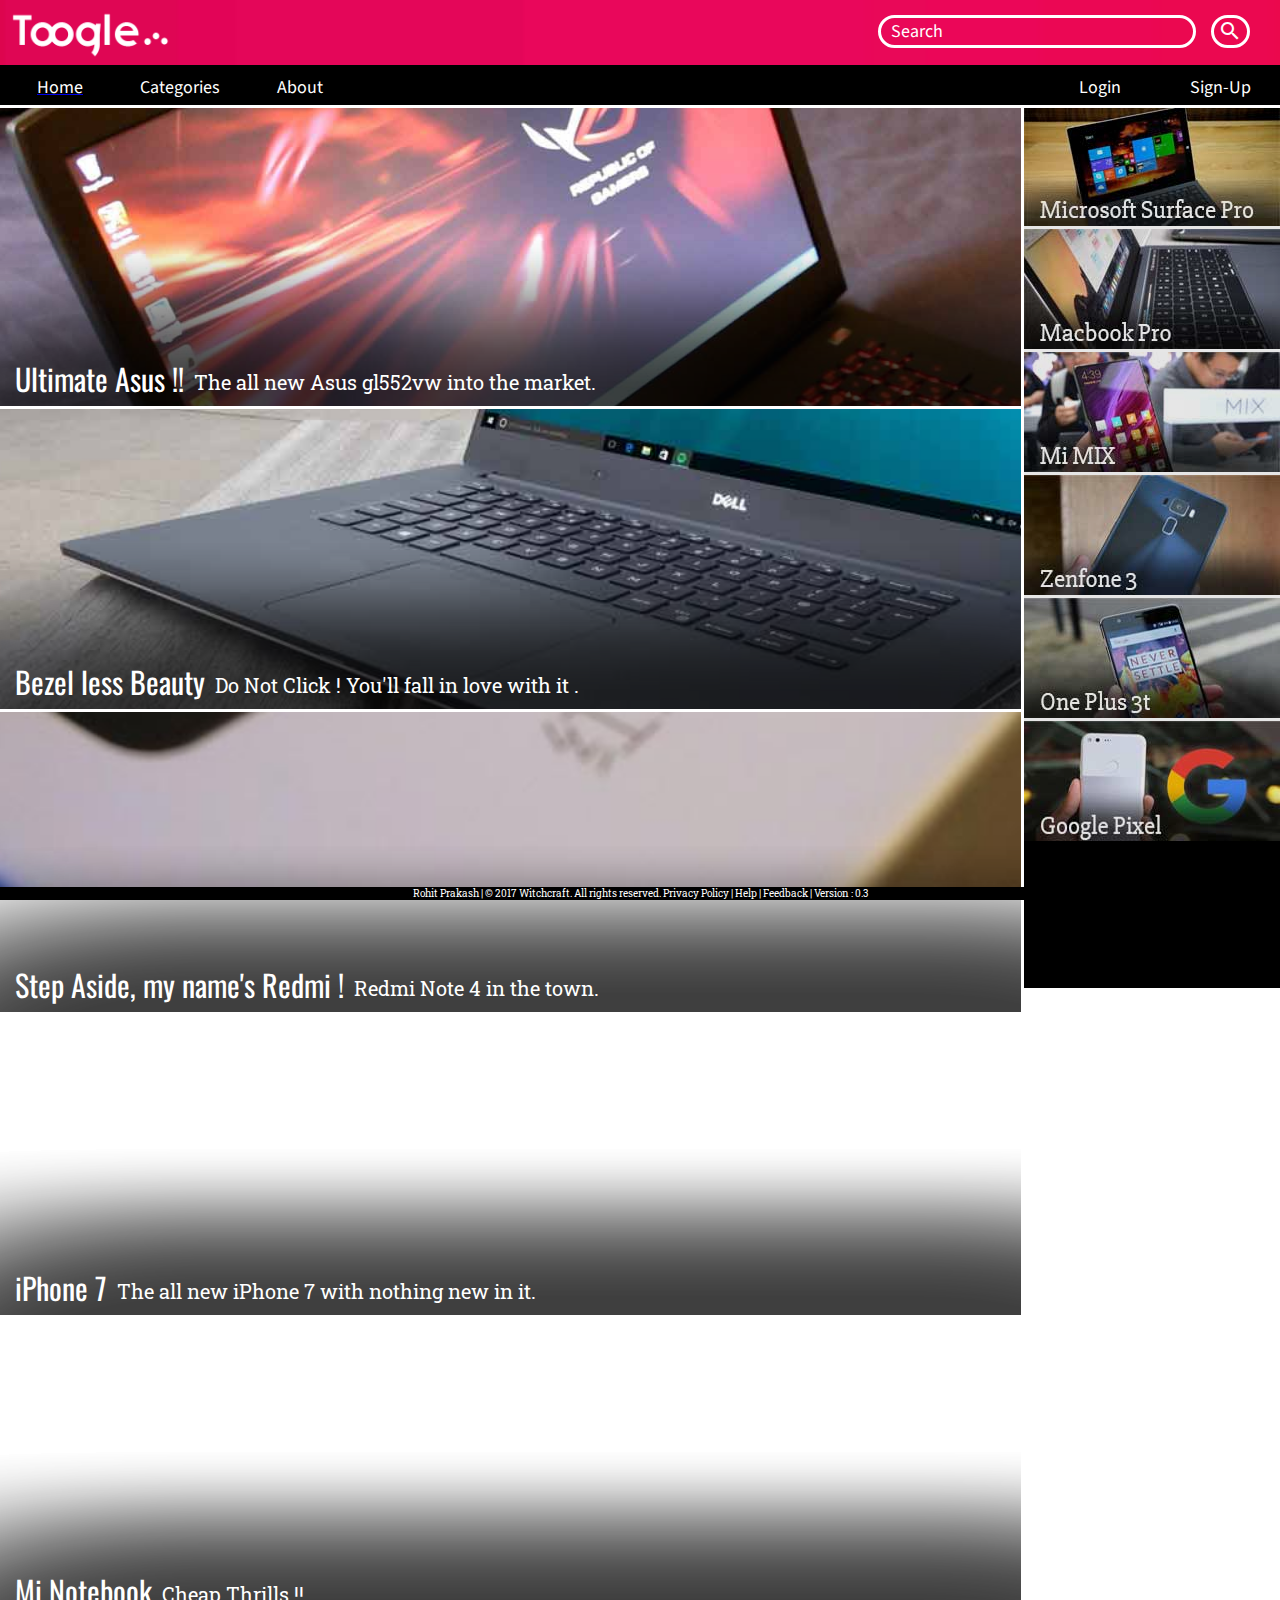
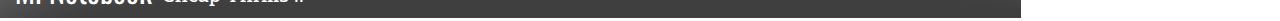
<file: index.html>
<!DOCTYPE html>
<html>

<!-- Mirrored from toogle.000webhostapp.com/ by HTTrack Website Copier/3.x [XR&CO'2014], Wed, 11 Oct 2017 13:51:02 GMT -->
<!-- Added by HTTrack --><meta http-equiv="content-type" content="text/html;charset=UTF-8" /><!-- /Added by HTTrack -->
<meta name="viewport" content="width=device-width, initial-scale=1.0">
<head>
<title>
Toogle
</title>
<link rel="stylesheet" type="text/css" href="style.css">
<link rel="stylesheet" type="text/css" href="posts.css">
<link rel="stylesheet" type="text/css" href="responsive.css">
<link rel="stylesheet" type="text/css" href="sidebarposts.css">
<link rel="stylesheet" type="text/css" href="insideposts.css">
<link rel="icon" href="image/fevicon.png" type="image/gif" sizes="16x16">
<link href="https://fonts.googleapis.com/css?family=Oswald|Roboto+Slab" rel="stylesheet">
<link href="https://fonts.googleapis.com/css?family=Source+Sans+Pro" rel="stylesheet">
<link rel="stylesheet" href="https://fonts.googleapis.com/icon?family=Material+Icons">
</head>
<body>
<div class="head_big_block">

<div class="head_block">

	<a href="#"><img class="head" src="image/toogle.png" ></a>
	<!-- <img class="withrohit" src="image/withrohit.gif" > -->
	<div class="search_block">
		<input class="search_box web" type="text" placeholder="Search">
		<div class="search_icon_div">
			<i class="material-icons material-icons2">search</i>	
		</div>
	</div>

</div>
<div class="button_bar">
	<div class="butt">
		<a href="#"><i class="material-icons mobile b">home</i>
		<p class="butt_text web">Home</p></a>
	</div>
	<div class="butt butt2">
		<i class="material-icons mobile b">reorder</i>
		<p class="butt_text web">Categories</p>	
		<div class="dropdown_content">	
			<p class="drp_text">Mobiles</p>
			<p class="drp_text">Laptops</p>
			<p class="drp_text">Cameras</p>
			<p class="drp_text">Other Gadgets</p>
		</div>
	</div>
		
	<div class="butt">
		<i class="material-icons mobile b">lightbulb_outline</i>
		<p class="butt_text web">About</p>
	</div>
	<div style="float:right" class="butt">
	<i class="material-icons mobile b">border_color</i>
		<p class="butt_text web">Sign-Up</p>
	</div>
	<div style="float:right" class="butt">
		<i class="material-icons mobile b">account_circle</i>
		<p class="butt_text web">Login</p>
		</div>
</div>
</div>

<br><br><br><br><br>
<div class="big_block">
<div class="block_1">

	<div class="post4 post" style="float: left!important;">
		<div class="post_footer" style="float: left!important;">
			<a class="link" href="posts_html/assus_gl552vw.html"><p class="post_head">Ultimate Asus !!</p>		
			<p class="post_sub">The all new Asus gl552vw into the market.</p></a>
		</div>		
	</div>
	<div class="post3 post" style="float: left!important;">
		<div class="post_footer" style="float: left!important;">
			<a class="link" href="posts_html/xps15.html"><p class="post_head">Bezel less Beauty</p>
			<p class="post_sub">Do Not Click ! You'll fall in love with it .</p></a>	
		</div>
	</div>
	<div class="post2 post" style="float: left!important;">
		<div class="post_footer" style="float: left!important;">
			<a class="link" href="posts_html/Redmi_Note_4.html"><p class="post_head">Step Aside, my name's Redmi !</p>	
			<p class="post_sub">Redmi Note 4 in the town.</p></a>		
		</div>
	</div>
	<div class="post1 post" style="float: left!important;">
		<div class="post_footer" style="float: left!important;">
			<a class="link" href="posts_html/iphone7.html"><p class="post_head">iPhone 7</p>	
			<p class="post_sub">The all new iPhone 7 with nothing new in it.</p></a>
		</div>
	</div>
	<div class="post0 post" style="float: left!important;">
		<div class="post_footer" style="float: left!important;">
			<a class="link" href="posts_html/mi_notebook.html"><p class="post_head">Mi Notebook</p>
			<p class="post_sub">Cheap Thrills !!</p></a>
		</div>
	</div>
</div>
<div class="block_2">
	<div class="sidepost sidepost5"><a class="link" href="posts_html/microsoft_surface_pro.html"><img title="Surface Pro" class="sidepostimage" src="sidepostpics/5.jpg"></div></a>
	<div class="sidepost sidepost4"><a class="link" href="posts_html/macbook_pro.html"><img title="Mac Book Pro" class="sidepostimage" src="sidepostpics/4.jpg"></a></div>
	<div class="sidepost sidepost3"><a class="link" href="posts_html/mi_mix.html"><img title="Mi MIX" class="sidepostimage" src="sidepostpics/3.jpg"></a></div>
	<div class="sidepost sidepost2"><img title="Zenphone 3" class="sidepostimage" src="sidepostpics/2.jpg"></div>
	<div class="sidepost sidepost1"><img title="One Plus 3t" class="sidepostimage" src="sidepostpics/1.jpg"></div>
	<div class="sidepost sidepost0"><img title="Google Pixel" class="sidepostimage" src="sidepostpics/0.jpg"></div>
</div>
</div>
<div class="copyright_footer">
<p class="copyright_text">Rohit Prakash | © 2017 Witchcraft. All rights reserved.   Privacy Policy |   Help | Feedback | Version : 0.3</p>
</div>
</html>
</file>
<file: style.css>
body 		
{
	margin: 0px;
	background: url(imgage/#d81539
.svg) no-repeat center center fixed; 
   -webkit-background-size: cover;
   -moz-background-size: cover;
   -o-background-size: cover;
    background-size: cover;
    background-color: #fff;
}
{
	text-decoration: none;
	color:#fff!important;
}
::-webkit-input-placeholder { /* Chrome/Opera/Safari */
  color: #fff;
}
::-moz-placeholder { /* Firefox 19+ */
  color: #eee;
}
:-ms-input-placeholder { /* IE 10+ */
  color: #eee;
}
:-moz-placeholder { /* Firefox 18- */
  color: #eee;
}
.head_big_block
{
	position:fixed;
	width:100%;
	z-index: 1000;
}
.head_block
{
	/*background-color:#d81539
;*/
	background: url(image/sample3.jpg) no-repeat center center fixed; 
   -webkit-background-size: cover;
   -moz-background-size: cover;
   -o-background-size: cover;
    background-size: cover;
	height: 65px;
	width: 100%;
	/*border:1px solid;*/
}
.head
{
	margin-top: 10px;
	height: 50px;
	width: 160px;
	float: left;
	margin-left: 10px;
}
/*.withrohit
{
	height: 30px;
	width:180px;
	margin-left:0px ;
	margin-bottom: 15px;
}*/
.search_block
{
	float: right;
	margin-right: 30px; 
	margin-top: 15px;
}
.search_box
{
	height: 25px;
	width: 300px;
	border:3px solid  #fff;
	background-color:rgba(0, 0, 255, 0);
	border-radius: 20px;
	color: #fff;
	font-family:'Source Sans Pro', sans-serif;
	font-size: 18px;
	padding-left: 10px;
}
.search_icon_div
{
    margin-left: 15px;
    margin-top: 0px;
    float: right;
    height: 27px;
    width: 25px;
    border-radius: 20px;
    border:3px solid #fff;
    background-color:rgba(0, 0, 255, 0);
    padding-left: 4px;
    padding-right: 4px;
}
.search_icon_div:hover
{
	background-color:rgba(0, 0, 255, 0);
	border-color:  #fff;
	cursor: pointer;
}
.search_box:hover 
{
	background-color:rgba(0, 0, 255, 0);
}
input:focus 
{
    background-color: rgba(0, 0, 255, 0)	;
}
.material-icons2
{
	margin-top: 1px;
	color: #fff;
}
.button_bar
{
	height: 40px;
	width: 100%;
	border-bottom: 3px solid #fff;
	background-color: #000;
	/*box-shadow: 0px 4px 0px rgba(195, 195, 195, 0.34);*/
/*	border-bottom-width: 3px;
	border-color: #0090c6;*/

}
.butt
{
	margin-top: 2px;
	float: left;
	height:0px;
	width: 120px;
	text-align: center;
	background-color: #fff;
	color:#fff ;

}
.dropdown_content
{
	display: none;
	color: #fff;
	background-color: #0090c6;
	font-family:'Source Sans Pro', sans-serif !important;
	margin-top: -11px;
	padding-top: 3px;
	padding-bottom: 3px;
	text-align: center;		
}
.butt_text
{
	font-family:'Source Sans Pro', sans-serif;
	font-size: 18px;
	margin-top: 8px;
	color: #fff;
}
.drp_text
{
    height: 30px;
    width: 120px;
    background-color: #000;
    margin-top: -3px;
    margin-bottom: -3px;
    padding-top: 10px;
    padding-bottom: 5px;
    color: 
}
.drp_text:hover
{
	color:#d81539;
}
.butt:hover .butt_text
{
	color:#d81539;
}
.butt:hover
{
	background-color: #000;
	height: 38px;
	cursor: pointer;
	margin-top:2px;
	color:#d81539;
}
.butt2:hover
{
	/*border-bottom: 4px solid#d81539;*/
}
.butt2:hover .dropdown_content
{
 display: block;
 cursor: pointer;
}
.mobile
{
	display: none !important;
}
/*	-webkit-transition: background-color 0.05s;
	-webkit-transition: color 0.05s; 
	-webkit-transition: height 0.05s; */
.link:hover .post_head 
{
	color:#e9075b!important;
}
.link:hover .post_sub 
{
	color:#e9075b!important;
}

.block_1
{
	width:calc(100% - 259px) ;
	background-color: #fff;
	float: left;
	margin-top: 16px;
}
.block_2
{
	width:256px;
	background-color: #000;
	height: 100vh;
	position: fixed;
	right: 0px;
	margin-top: -2px;
}
.copyright_footer
{
	height: 13px;
	background-color: #000;
	/*position: fixed;*/
	width: 100%;
	bottom: 0px;
	position: fixed;
}
.copyright_text
{
	text-align: center;
	font-family: 'Roboto Slab', serif;
	font-size: 10px;
	color: #fff;
	margin-top: 0px;
}
</file>
<file: posts.css>
.post_footer
{
  background-image: url(image/blackgrad2.png);
  height:300px;
  width: 100%;
}
.post_head
{
  color: #fff;
  font-size: 30px;
  margin-left: 15px;
  font-family: 'Oswald', sans-serif;
  float: left;
  margin-top: 250px;
}
.post_head_pink
{
  color: #FF1F4B;
}
.post_content
{
  padding-left: 40px;
  padding-right: 50px;
  padding-top: 305px;
}
.post_content_text
{
  font-family: 'Roboto Slab', serif;
  font-size: 17px;
}
.post_sub
{
  font-size: 20px;
  color: #fff;
  float: left;
  font-family: 'Roboto Slab', serif;
  float: left;
  margin-top: 263px;
  margin-left: 10px;
}
.post_sub_pink
{
 color: #fff;
}
.post0
{
	margin: 0px ;
	background: url(postpics/0.jpg) no-repeat center center fixed; 
   -webkit-background-size: cover;
   -moz-background-size: cover;
   -o-background-size: cover;
    background-size: cover;
    width: 100%;
	height: 300px;
	margin-bottom: 3px;
}
.post1
{
	margin: 0px ;
	background: url(postpics/1.jpg) no-repeat center center fixed; 
   -webkit-background-size: cover;
   -moz-background-size: cover;
   -o-background-size: cover;
    background-size: cover;
    width: 100%;
	height: 300px;
	margin-top: 0px;
	margin-bottom: 3px;
}
.post2
{
	margin: 0px;
	background: url(postpics/2.jpg) no-repeat center center fixed; 
   -webkit-background-size: cover;
   -moz-background-size: cover;
   -o-background-size: cover;
    background-size: cover;
    width: 100%;
	height: 300px;
	margin-top: 0px;
	margin-bottom: 3px;
}
.post3
{
	margin: 0px;
	background: url(postpics/3.jpg) no-repeat center center fixed; 
   -webkit-background-size: cover;
   -moz-background-size: cover;
   -o-background-size: cover;
    background-size: cover;
    width: 100%;
	height: 300px;
	margin-top: 0px;
	margin-bottom: 3px;
}
.post4
{
	margin: 0px ;
	background: url(postpics/4.jpg) no-repeat center center fixed; 
   -webkit-background-size: cover;
   -moz-background-size: cover;
   -o-background-size: cover;
    background-size: cover;
    width:100%;
	height: 300px;
	margin-top: 0px;
	margin-bottom: 3px;
}
.post5
{
  margin: 0px ;
  background: url(postpics/5.html) no-repeat center center fixed; 
   -webkit-background-size: cover;
   -moz-background-size: cover;
   -o-background-size: cover;
    background-size: cover;
    width:100%;
  height: 300px;
  margin-top: 0px;
  margin-bottom: 3px;
}
.post6
{
  margin: 0px ;
  background: url(postpics/6.html) no-repeat center center fixed; 
   -webkit-background-size: cover;
   -moz-background-size: cover;
   -o-background-size: cover;
    background-size: cover;
    width:100%;
  height: 300px;
  margin-top: 0px;
  margin-bottom: 3px;
}
.post7
{
  margin: 0px ;
  background: url(postpics/7.html) no-repeat center center fixed; 
   -webkit-background-size: cover;
   -moz-background-size: cover;
   -o-background-size: cover;
    background-size: cover;
    width:100%;
  height: 300px;
  margin-top: 0px;
  margin-bottom: 3px;
}
</file>
<file: responsive.css>
@media only screen and (max-width: 900px) 
{
	.web
	{
		display:none;
	}		
	.mobile
	{
		margin-top: 7px;
		display:block !important;
	}
	.butt
	{
		width: 80px;
	}
	.dropdown_content
	{
		margin-top: 12px;
	}
	.block_2
	{
		display: none;
	}
	.block_1
	{
		width: 100%!important;
	}
}

@media only screen and (max-width: 750px) 
{
	.web
	{
		display:none;
	}		
	.mobile
	{
		margin-top: 7px;
		display:block !important;
	}
		.butt
	{
		width: 80px;
	}
	.dropdown_content
	{
		margin-top: 12px;
	}
	.post
	{
		height: 280px!important;
	}
		.post_head
	{
		/*font-size: 20px!important;*/
		margin-top: 200px!important;
		float: none!important;
	}
	.post_sub
	{
		/*font-size: 15px!important;*/
		margin-top: -30px!important;
		margin-left: 15px!important;
	}
	.post_footer
	{
		height: 280px!important;
	}

}

@media only screen and (max-width: 500px) 
{
		.head
	{
		height:50px;
		width: 175px;
		margin-left: 15px;
	}
	.web
	{
		display:none;
	}		
	.mobile
	{
		margin-top: 7px;
		display:block !important;
	}
	.butt
	{
		width: 60px;
	}
	.post
	{
		height: 260px!important;
	}
		.post_head
	{
		font-size: 20px!important;
		margin-top: 200px!important;
		float: none!important;
	}
	.post_sub
	{
		font-size: 15px!important;
		margin-top: -20px!important;
		margin-left: 15px!important;
	}
	.post_footer
	{
		height: 260px!important;
	}
		.block_1
	{
			margin-top: 16px!important;
	}
	.post_content
	{
		padding-top:100px!important;
		padding-left: 20px !important;
	}
}
@media only screen and (max-width: 350px) 
{
	.web
	{
		display:none;
	}		
	.mobile
	{
		margin-top: 7px;
		display:block !important;
	}
	.butt
	{
		width: 50px;
	}
	.head
	{
		height:50px;
		width: 165px;
		margin-left:20px;
	}
		.post
	{
		height: 180px!important;
	}
		.post_head
	{
		font-size: 15px!important;
		margin-top: 140px!important;
		float: none!important;
	}
	.post_sub
	{
		font-size: 10px!important;
		margin-top: -15px!important;
		margin-left: 15px!important;
	}
	.post_footer
	{
		height: 180px!important;
	}

}
</file>
<file: sidebarposts.css>
.sidepost
{
	height: 120px;
	width: 100%;
	background-color: #d81539;
    border-top: 3px solid #fff;
    margin-top: 15px;
    margin-bottom: -15px;
    cursor: pointer;
    opacity: 0.9;
}
.sidepost:hover
{
	opacity: 1 ;
}
.sidepostimage
{
	height: 120px;
	width: 100%;
}
</file>
<file: insideposts.css>
.post_content
{
  padding-left: 40px;
  padding-right: 100px;
  padding-top: 305px;
}
.post_content_text
{
  font-family: 'Roboto Slab', serif;
  font-size: 17px;
}
.post
{
	margin: 0px;
	width: 100%;
	height: 300px;
	margin-bottom: 3px;
}
.redminote41
{
	background: url(contentpics/1.jpg) no-repeat center center fixed; 
   -webkit-background-size: cover;
   -moz-background-size: cover;
   -o-background-size: cover;
    background-size: cover;
}
.redminote42
{
	background: url(contentpics/2.jpg) no-repeat center center fixed; 
   -webkit-background-size: cover;
   -moz-background-size: cover;
   -o-background-size: cover;
    background-size: cover;
}
.asus_gl552vw1
{
	background: url(contentpics/3.jpg) no-repeat center center fixed; 
   -webkit-background-size: cover;
   -moz-background-size: cover;
   -o-background-size: cover;
    background-size: cover;
}
.asus_gl552vw2
{
	background: url(contentpics/4.jpg) no-repeat center center fixed; 
   -webkit-background-size: cover;
   -moz-background-size: cover;
   -o-background-size: cover;
    background-size: cover;
}
.asus_gl552vw3
{
	background: url(contentpics/5.jpg) no-repeat center center fixed; 
   -webkit-background-size: cover;
   -moz-background-size: cover;
   -o-background-size: cover;
    background-size: cover;
}
.xps151
{
	background: url(contentpics/6.jpg) no-repeat center center fixed; 
   -webkit-background-size: cover;
   -moz-background-size: cover;
   -o-background-size: cover;
    background-size: cover;
}
.xps152
{
	background: url(contentpics/7.jpg) no-repeat center center fixed; 
   -webkit-background-size: cover;
   -moz-background-size: cover;
   -o-background-size: cover;
    background-size: cover;
}
.xps153
{
	background: url(contentpics/8.jpg) no-repeat center center fixed; 
   -webkit-background-size: cover;
   -moz-background-size: cover;
   -o-background-size: cover;
    background-size: cover;
}
.iphone71
{
	background: url(contentpics/9.jpg) no-repeat center center fixed; 
   -webkit-background-size: cover;
   -moz-background-size: cover;
   -o-background-size: cover;
    background-size: cover;
}
.iphone72
{
	background: url(contentpics/10.jpg) no-repeat center center fixed; 
   -webkit-background-size: cover;
   -moz-background-size: cover;
   -o-background-size: cover;
    background-size: cover;
}
.iphone73
{
	background: url(contentpics/11.jpg) no-repeat center center fixed; 
   -webkit-background-size: cover;
   -moz-background-size: cover;
   -o-background-size: cover;
    background-size: cover;
}
.mi_notebook1
{
	background: url(contentpics/12.jpg) no-repeat center center fixed; 
   -webkit-background-size: cover;
   -moz-background-size: cover;
   -o-background-size: cover;
    background-size: cover;
}
.mi_notebook2
{
	background: url(contentpics/13.jpg) no-repeat center center fixed; 
   -webkit-background-size: cover;
   -moz-background-size: cover;
   -o-background-size: cover;
    background-size: cover;
}
.mi_notebook3
{
  background: url(contentpics/14.jpg) no-repeat center center fixed; 
   -webkit-background-size: cover;
   -moz-background-size: cover;
   -o-background-size: cover;
    background-size: cover;
}
.microsoft_surfacepro1
{
	background: url(contentpics/15.jpg) no-repeat center center fixed; 
   -webkit-background-size: cover;
   -moz-background-size: cover;
   -o-background-size: cover;
    background-size: cover;
}
.microsoft_surfacepro2
{
  background: url(contentpics/16.html) no-repeat center center fixed; 
   -webkit-background-size: cover;
   -moz-background-size: cover;
   -o-background-size: cover;
    background-size: cover;
}
.microsoft_surfacepro3
{
  background: url(contentpics/17.html) no-repeat center center fixed; 
   -webkit-background-size: cover;
   -moz-background-size: cover;
   -o-background-size: cover;
    background-size: cover;
}
.macbook_pro1
{
  background: url(contentpics/18.html) no-repeat center center fixed; 
   -webkit-background-size: cover;
   -moz-background-size: cover;
   -o-background-size: cover;
    background-size: cover;
}
.macbook_pro2
{
  background: url(contentpics/19.html) no-repeat center center fixed; 
   -webkit-background-size: cover;
   -moz-background-size: cover;
   -o-background-size: cover;
    background-size: cover;
}
.macbook_pro3
{
  background: url(contentpics/20.html) no-repeat center center fixed; 
   -webkit-background-size: cover;
   -moz-background-size: cover;
   -o-background-size: cover;
    background-size: cover;
}
.mi_mix1
{
  background: url(contentpics/21.html) no-repeat center center fixed; 
   -webkit-background-size: cover;
   -moz-background-size: cover;
   -o-background-size: cover;
    background-size: cover;
}
.mi_mix2
{
  background: url(contentpics/22.html) no-repeat center center fixed; 
   -webkit-background-size: cover;
   -moz-background-size: cover;
   -o-background-size: cover;
    background-size: cover;
}
.mi_mix3
{
  background: url(contentpics/23.html) no-repeat center center fixed; 
   -webkit-background-size: cover;
   -moz-background-size: cover;
   -o-background-size: cover;
    background-size: cover;
}
</file>
